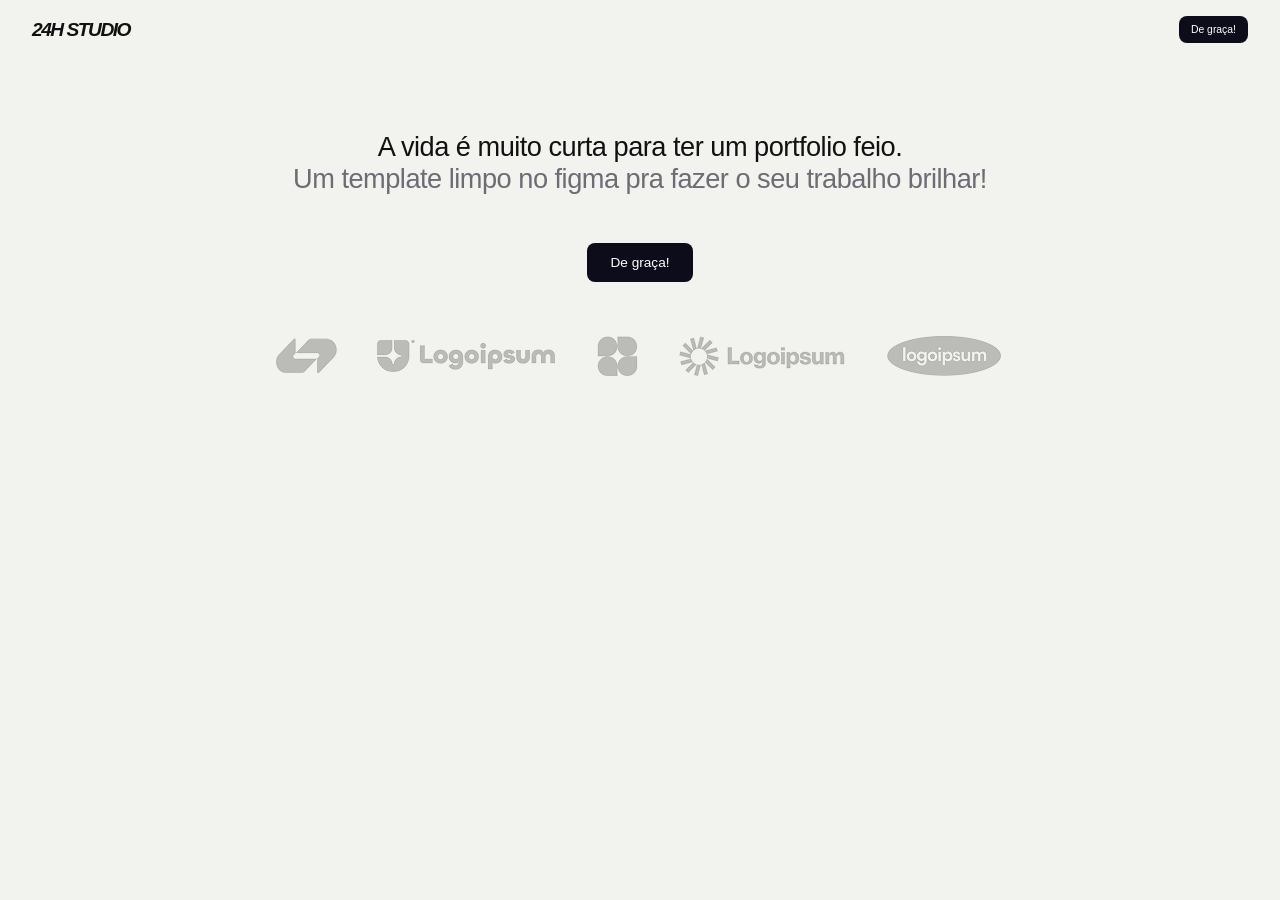
<file: coding-session-01/index.html>
<!DOCTYPE html>
<html lang="pt-BR">



<head>
  <meta charset="UTF-8">
  <meta name="viewport" content="width=device-width, initial-scale=1.0">
  <title>Landing Page</title>
  <link rel="stylesheet" href="css/style.css">
</head>

<body>
  <header id="navbar">
    <div class="logo">24H STUDIO</div>
    <a class="btn">De graça!</a>

  </header>

  <section id="hero">
    <h1>A vida é muito curta para ter um portfolio feio.<br><span>Um template limpo no figma pra fazer o seu trabalho brilhar!</span></h1>

    <a class="btn">De graça!</a>

    <div id="logo-container">
      <img src="imgs/Image.png" alt="Imagem 1">
      <img src="imgs/Image-1.png" alt="Imagem 2">
      <img src="imgs/Image-2.png" alt="Imagem 3">
      <img src="imgs/Image-3.png" alt="Imagem 4">
      <img src="imgs/Image-4.png" alt="Imagem 5">
    </div>

  </section>

</body>
</html>
</file>
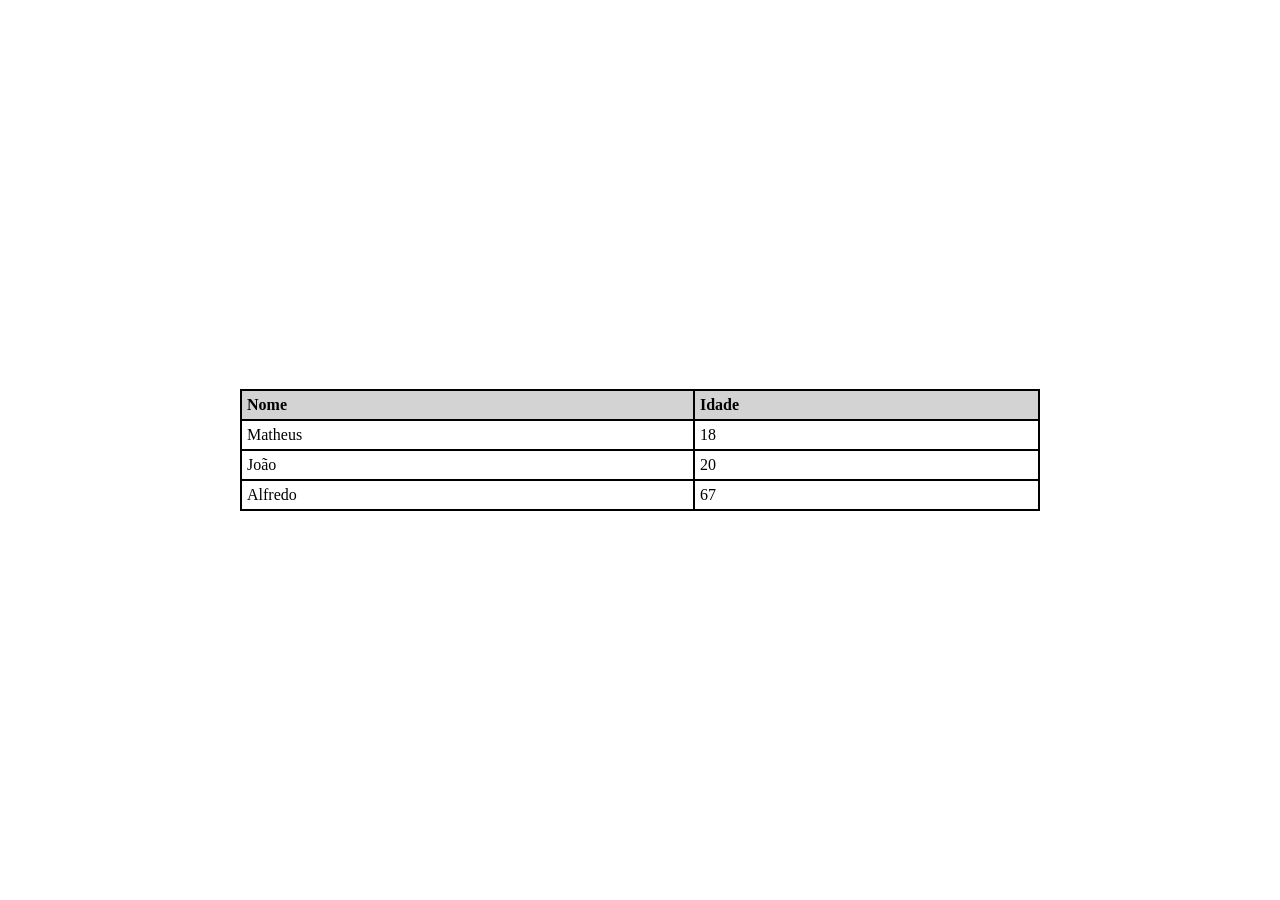
<file: coding-sessions-02/excel-example/index.html>
<!DOCTYPE html>
<html lang="pt-BR">
<head>
  <meta charset="UTF-8">
  <meta name="viewport" content="width=device-width, initial-scale=1.0">
  <title>Sheets</title>
  <link rel="stylesheet" href="css/style.css">
</head>
<body>
  <table>
   <tr> <!--  table row -->
      <th>Nome</th> <!-- table header -->
      <th>Idade</th> <!-- table header -->
   </tr>
   <tr>
      <td>Matheus</td> <!-- table data -->
      <td>18</td> <!-- table data --> 
   </tr>
   <tr>
      <td>João</td> <!-- table data -->
      <td>20</td> <!-- table data -->
   </tr>
   <tr>
      <td>Alfredo</td> <!-- table data -->
      <td>67</td> <!-- table data -->
   </tr>
  </table>
</body>
</html>
</file>
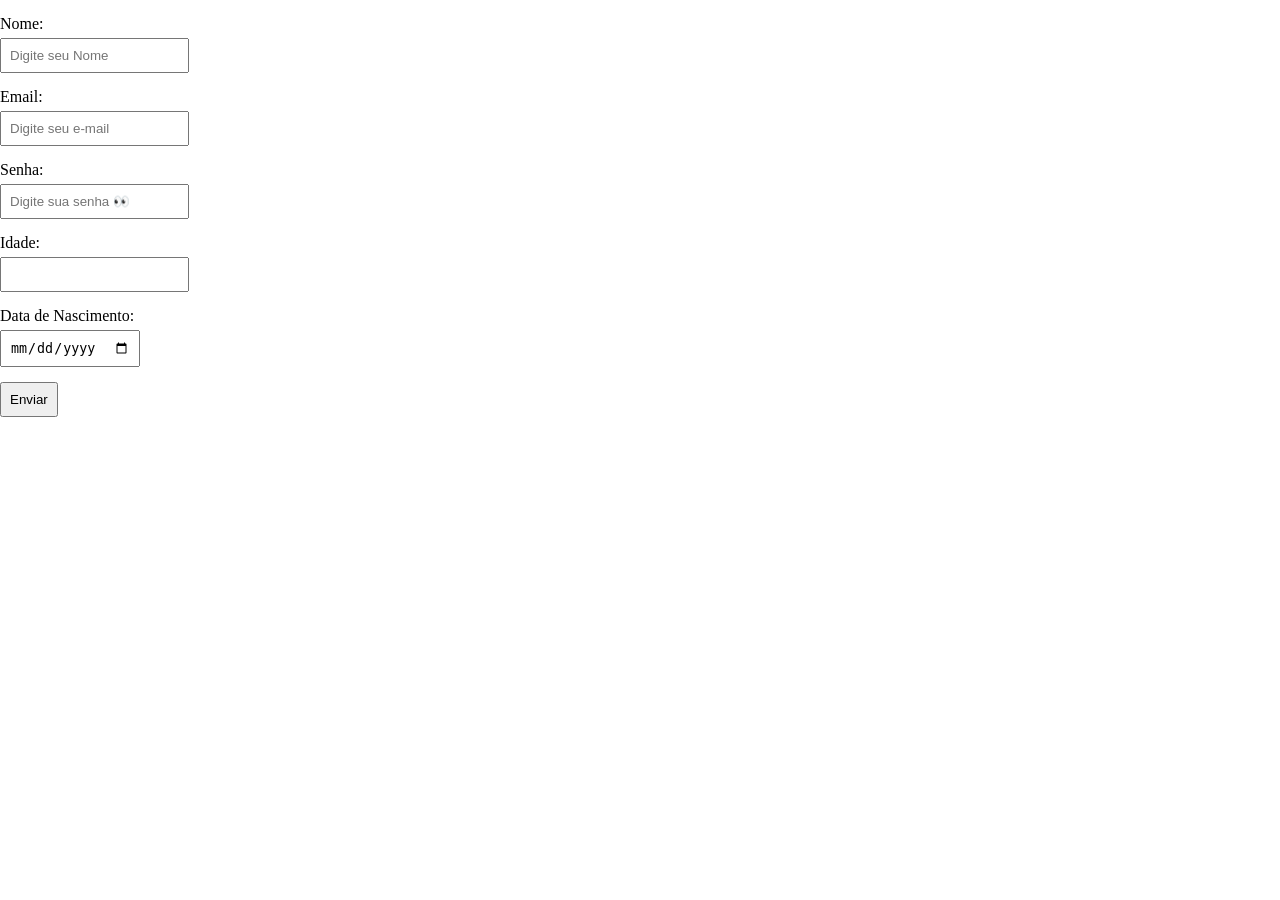
<file: coding-sessions-02/forms-example/index.html>
<!DOCTYPE html>
<html lang="pt-BR">

<head>
  <meta charset="UTF-8">
  <meta name="viewport" content="width=device-width, initial-scale=1.0">
  <title>Forms Example</title>
  <link rel="stylesheet" href="css/style.css">
</head>

<body>
  <form id="formulario">
    <label>Nome:</label>
    <input type="text" name="name" placeholder="Digite seu Nome">

    <label>Email:</label>
    <input type="email" name="email" placeholder="Digite seu e-mail">

    <label>Senha:</label>
    <input type="password" name="senha"  placeholder="Digite sua senha 👀">

    <label>Idade:</label>
    <input type="number" name="idade" >

    <label>Data de Nascimento:</label>
    <input type="date" name="data-nasc" >

    <input type="submit" value="Enviar">
  </form>

  <script src="js/script.js"></script>
</body>

</html>
</file>
<file: coding-session-01/css/style.css>
* {
  margin: 0;
  padding: 0;
  box-sizing: border-box;
  font-family: 'Poppins', sans-serif;
  /* TUDO DO SITE */
}

body {
  background-color: #f2f2ee;
  color: #111;
  /* Tag <body></body> q é o corpo do site */
}

/* Header */
#navbar {
  display: flex;
  justify-content: space-between;
  align-items: center;
  padding: 1rem 2rem;
  /* 16px vale cada rem,  2 rem = 32px*/
  /* Tag Header, cabeçalho, onde tem a logo e o btn */
}

.logo {
  font-weight: 800;
  font-size: 1.2rem;
  font-style: italic;
  letter-spacing: -1.5px;
  /* <div class="logo">Logo</div> é a logo. */
}

/* Button */
.btn {
  background-color: #0C0C1B;
  color: #fff;
  padding: 0.5rem 0.75rem;
  border: none;
  border-radius: 0.5rem;
  font-size: 0.65rem;
  cursor: pointer;
  transition: background-color 0.4s ease;
   /* <a class="btn">De graça!</a> botão do cabeçalho */
}

.btn:hover {
  background-color: #1A1A2E;
  /* Quando passa o dedo (mouse) encima do botão, ele muda de cor. */
}

/* Section */
#hero{
  display: flex;
  flex-direction: column;
  justify-content: space-between;
  align-items: center;
  text-align: center;
  margin: 4.5rem 0 0 0;
  padding: 0 1rem;
  gap: 3rem;
  /* Estilo bruto da <section id="hero"> */
}

#hero h1{
  font-size: 1.7rem;
  font-weight: 400;
  letter-spacing: -0.5px;
  /* Estilo especifico da <section id="hero"> na tag <h1> */
}

#hero span{
  color: #6c6c74;
  /* Estilo especifico da <section id="hero"> na tag <span> */
}

#hero .btn{
  padding: 0.75rem 1.5rem;
  font-size: 0.85rem;
  /* Estilo especifico da <section id="hero"> na tag <a> */
}

/* Barra de Logos */
#logo-container{
  display: flex;
  align-items: center;
  justify-content: center;
  gap: 2.5rem;
  opacity: 0.75;
}

#logos img{
  width: 4rem;
  height: auto;
  /* Estilo especifico da <section id="logo-container"> na tag <img> */
}
</file>
<file: coding-sessions-02/excel-example/css/style.css>
*{
  margin: 0;
  padding: 0;
  box-sizing: border-box;
}

body{
  display: flex;
  justify-content: center;
  align-items: center;
  min-height: 100vh;
}

table{
  border-collapse: collapse;
  width: 50rem;
}

th{
  background-color: lightgray;
  border: 2px solid black;
  padding: 5px;
  text-align: left;
}

td{
  border: 2px solid black;
  padding: 5px;
  text-align: left;
}

tr:hover{
  background-color: rgb(224, 254, 254);
}
</file>
<file: coding-sessions-02/forms-example/css/style.css>
*{
  margin: 0;
  padding: 0;
  box-sizing: border-box;
}

form{
  width: 300px;
}

label{
  display: block;
  margin: 15px auto auto auto;
}

input{
  padding: 8px;
  margin: 5px auto auto auto;
}

input[type="submit"]{
  display: block;
  margin: 15px 0 0 0;
}
</file>
